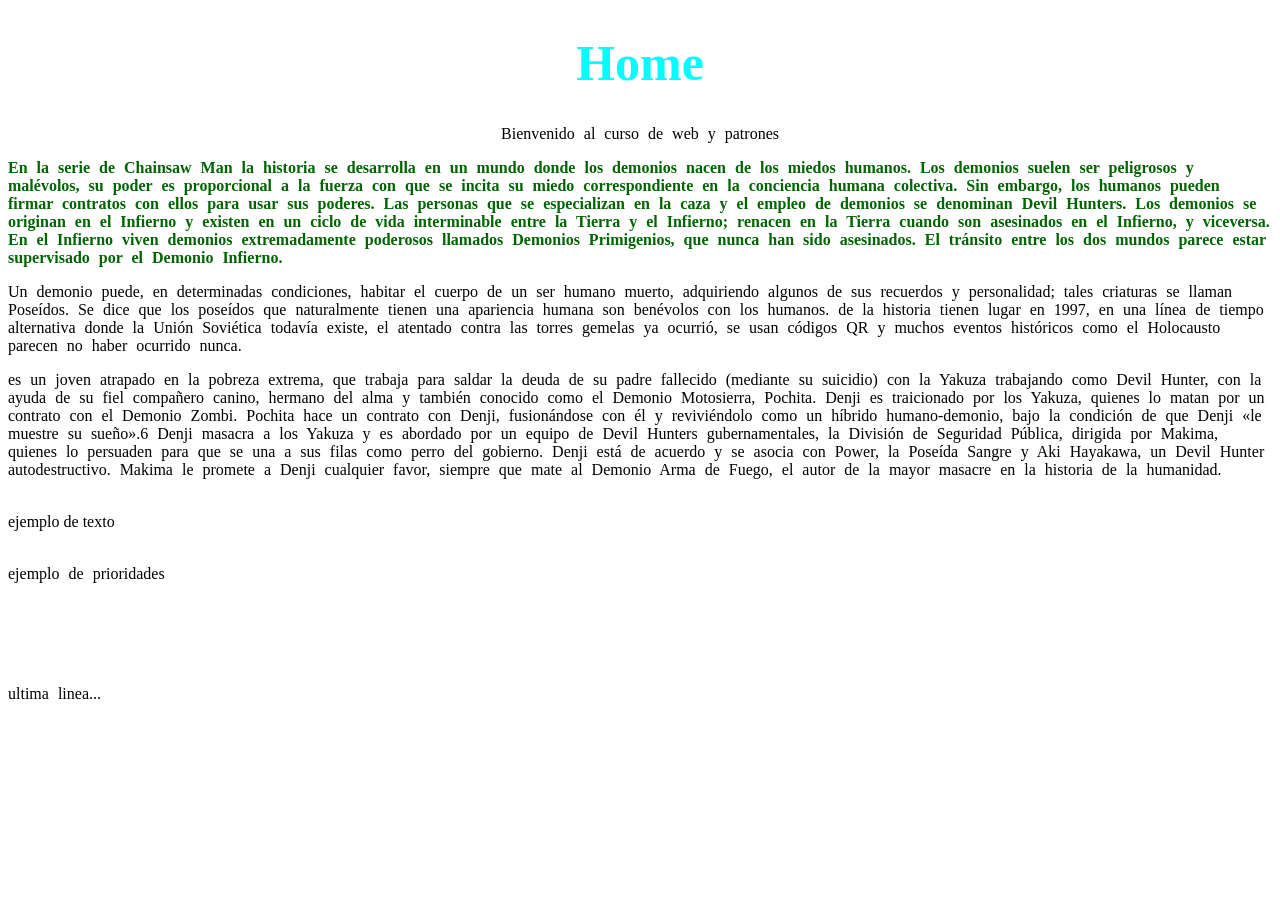
<file: src/main/resources/static/index.html>
<!DOCTYPE html>
<!--
Click nbfs://nbhost/SystemFileSystem/Templates/Licenses/license-default.txt to change this license
Click nbfs://nbhost/SystemFileSystem/Templates/Other/html.html to edit this template
-->
<html>
    <head>
        <title>Tienda en linea </title>
        <meta charset="UTF-8">
        <meta name="viewport" content="width=device-width, initial-scale=1.0">
        <link href="imagenes/css/estilos.css" rel="stylesheet" type="text/css"/>
    </head>
    
    <body>
        <div style=text-align:center;>
            <h1 id="tituloPrincipal" style="text-align: center;">Home</h1>
            <p> Bienvenido al curso de web y patrones </p>
        </div>
        
        <p class="parrafoNegrita">En la serie de Chainsaw Man la historia se desarrolla en un mundo donde los demonios nacen de los miedos humanos. Los demonios suelen ser peligrosos y malévolos, su poder es proporcional a la fuerza con que se incita su miedo correspondiente en la conciencia humana colectiva. Sin embargo, los humanos pueden firmar contratos con ellos para usar sus poderes. Las personas que se especializan en la caza y el empleo de demonios se denominan Devil Hunters. Los demonios se originan en el Infierno y existen en un ciclo de vida interminable entre la Tierra y el Infierno; renacen en la Tierra cuando son asesinados en el Infierno, y viceversa. En el Infierno viven demonios extremadamente poderosos llamados Demonios Primigenios, que nunca han sido asesinados. El tránsito entre los dos mundos parece estar supervisado por el Demonio Infierno.</p>
        <p>Un demonio puede, en determinadas condiciones, habitar el cuerpo de un ser humano muerto, adquiriendo algunos de sus recuerdos y personalidad; tales criaturas se llaman Poseídos. Se dice que los poseídos que naturalmente tienen una apariencia humana son benévolos con los humanos.

de la historia tienen lugar en 1997, en una línea de tiempo alternativa donde la Unión Soviética todavía existe, el atentado contra las torres gemelas ya ocurrió, se usan códigos QR y muchos eventos históricos como el Holocausto parecen no haber ocurrido nunca.</p>
        <p>es un joven atrapado en la pobreza extrema, que trabaja para saldar la deuda de su padre fallecido (mediante su suicidio) con la Yakuza trabajando como Devil Hunter, con la ayuda de su fiel compañero canino, hermano del alma y también conocido como el Demonio Motosierra, Pochita. Denji es traicionado por los Yakuza, quienes lo matan por un contrato con el Demonio Zombi. Pochita hace un contrato con Denji, fusionándose con él y reviviéndolo como un híbrido humano-demonio, bajo la condición de que Denji «le muestre su sueño».6​ Denji masacra a los Yakuza y es abordado por un equipo de Devil Hunters gubernamentales, la División de Seguridad Pública, dirigida por Makima, quienes lo persuaden para que se una a sus filas como perro del gobierno. Denji está de acuerdo y se asocia con Power, la Poseída Sangre y Aki Hayakawa, un Devil Hunter autodestructivo. Makima le promete a Denji cualquier favor, siempre que mate al Demonio Arma de Fuego, el autor de la mayor masacre en la historia de la humanidad.</p>
        <br /> 
        
        <div class="ejemploCaja">
            ejemplo de texto
        </div>
        <br />
        <p clas="prioridad"> ejemplo de prioridades </p>
        <br />
        <br />
        <p class="prioridad1 prioridad2"> ultima linea... </p>
         <p> ultima linea... </p>
    </body>
</html>
</file>
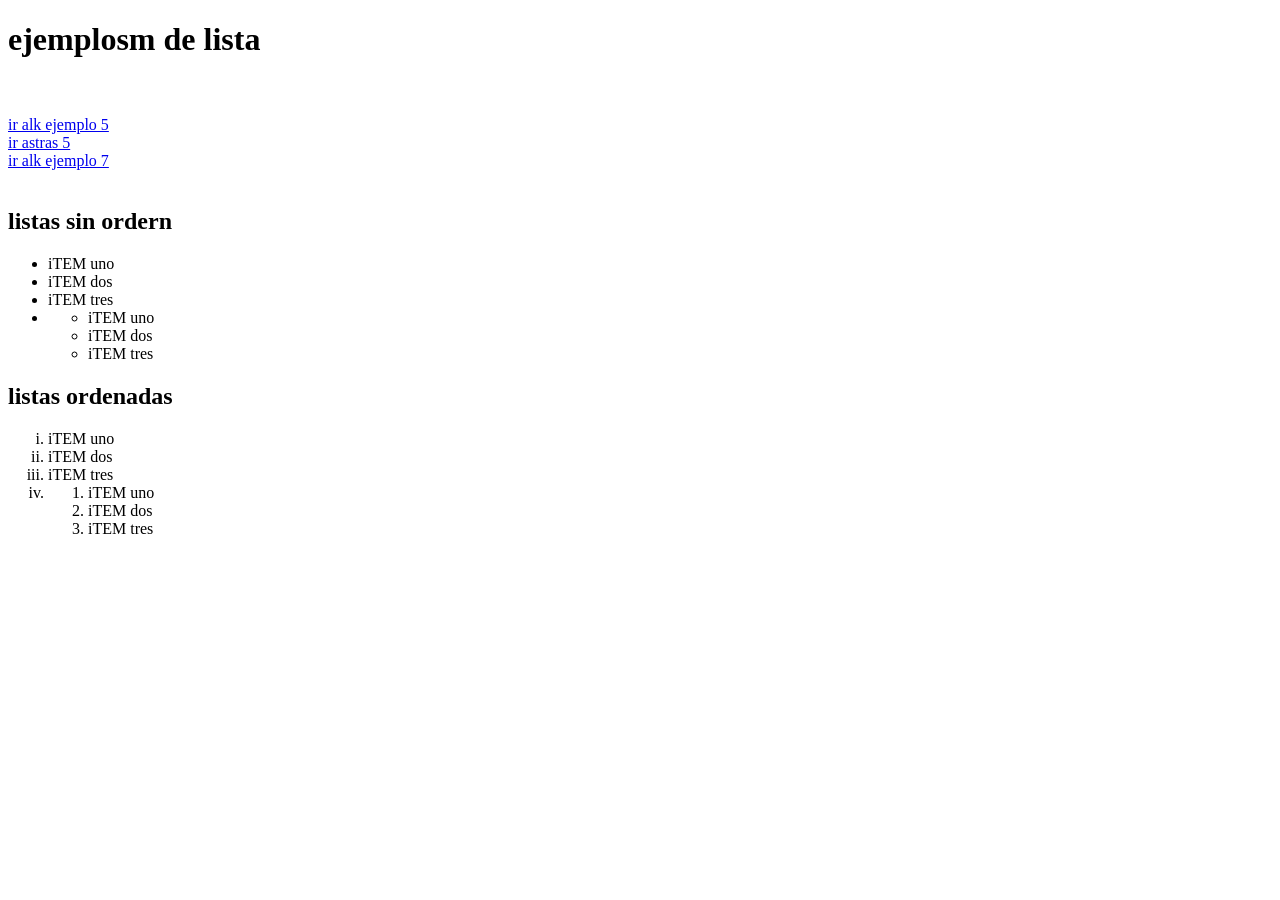
<file: ejemplo5.html>
<!DOCTYPE html>
<!--
Click nbfs://nbhost/SystemFileSystem/Templates/Licenses/license-default.txt to change this license
Click nbfs://nbhost/SystemFileSystem/Templates/Other/html.html to edit this template
-->
<html>
    <head>
        <title>TODO supply a title</title>
        <meta charset="UTF-8">
        <meta name="viewport" content="width=device-width, initial-scale=1.0">
    </head>
    <body>
        <h1> ejemplosm de lista </h1>
        <br />
        <br />
         <a href="index.html"> ir alk ejemplo 5</a> <br/>
        <a href="ejemplo5.html"> ir astras  5</a> <br/>
        <a href="ejemplo7.html"> ir alk ejemplo 7</a> <br/>
        <br />
        <h2> listas sin ordern </h2>
        <ul> 
            <li> iTEM uno</li>
            <li> iTEM dos </li>
            <li> iTEM tres </li>
            <li>
            <ul>
               <li> iTEM uno</li>
            <li> iTEM dos </li>
            <li> iTEM tres </li> 
            </ul>
            </li>
        </ul>
        <h2> listas ordenadas </h2>
        <ol type="i">
            <li> iTEM uno</li>
            <li> iTEM dos </li>
            <li> iTEM tres </li>
            <li>
                <ol>
               <li> iTEM uno</li>
            <li> iTEM dos </li>
            <li> iTEM tres </li> 
            </ol>
            </li>
        </ol>
    </body>
</html>
</file>
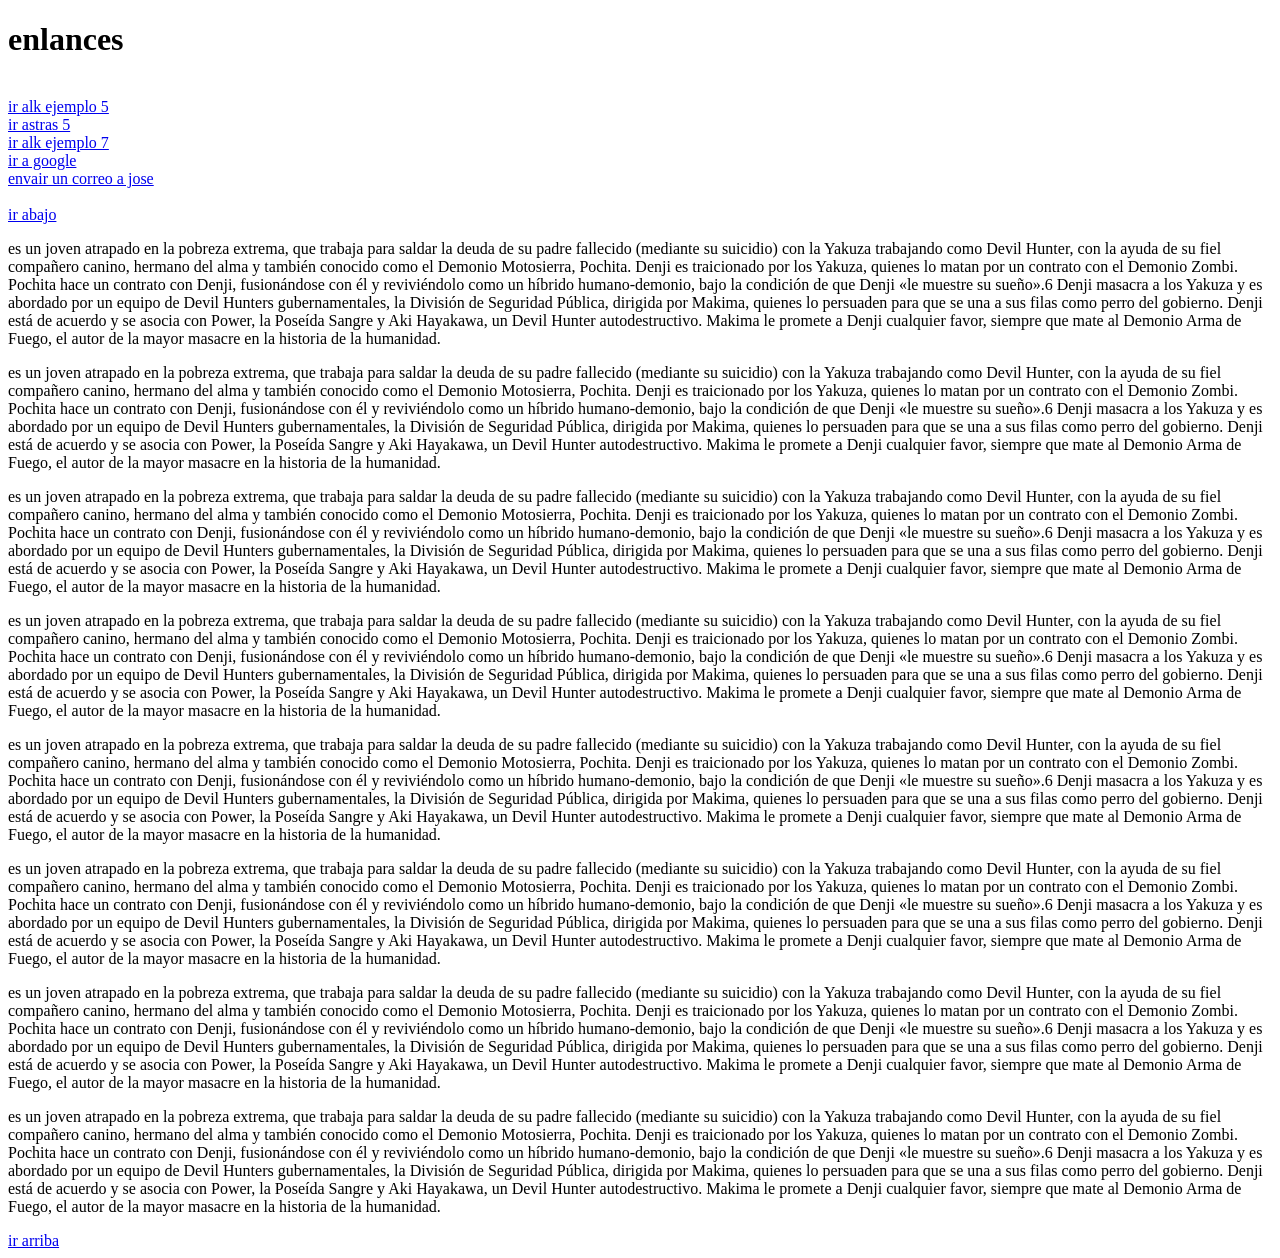
<file: ejemplo6.html>
<!DOCTYPE html>
<!--
Click nbfs://nbhost/SystemFileSystem/Templates/Licenses/license-default.txt to change this license
Click nbfs://nbhost/SystemFileSystem/Templates/Other/html.html to edit this template
-->
<html>
    <head>
        <title>TODO supply a title</title>
        <meta charset="UTF-8">
        <meta name="viewport" content="width=device-width, initial-scale=1.0">
    </head>
    <body>
        <h1>enlances </h1>
        <br />
        <a href="index.html"> ir alk ejemplo 5</a> <br/>
        <a href="ejemplo5.html"> ir astras  5</a> <br/>
        <a href="ejemplo7.html"> ir alk ejemplo 7</a> <br/>
        <a href="http//www.google.com" target="_blank"> ir a google </a> <br />
        <a href="mailto:jcruz70449@ufide.ac.cr">envair un correo a jose  </a>
        <br />
        <br />
        <a name="arriba"></a>
        <a href="#abajo"> ir abajo </a>
        <p>es un joven atrapado en la pobreza extrema, que trabaja para saldar la deuda de su padre fallecido (mediante su suicidio) con la Yakuza trabajando como Devil Hunter, con la ayuda de su fiel compañero canino, hermano del alma y también conocido como el Demonio Motosierra, Pochita. Denji es traicionado por los Yakuza, quienes lo matan por un contrato con el Demonio Zombi. Pochita hace un contrato con Denji, fusionándose con él y reviviéndolo como un híbrido humano-demonio, bajo la condición de que Denji «le muestre su sueño».6​ Denji masacra a los Yakuza y es abordado por un equipo de Devil Hunters gubernamentales, la División de Seguridad Pública, dirigida por Makima, quienes lo persuaden para que se una a sus filas como perro del gobierno. Denji está de acuerdo y se asocia con Power, la Poseída Sangre y Aki Hayakawa, un Devil Hunter autodestructivo. Makima le promete a Denji cualquier favor, siempre que mate al Demonio Arma de Fuego, el autor de la mayor masacre en la historia de la humanidad.</p>
        <p>es un joven atrapado en la pobreza extrema, que trabaja para saldar la deuda de su padre fallecido (mediante su suicidio) con la Yakuza trabajando como Devil Hunter, con la ayuda de su fiel compañero canino, hermano del alma y también conocido como el Demonio Motosierra, Pochita. Denji es traicionado por los Yakuza, quienes lo matan por un contrato con el Demonio Zombi. Pochita hace un contrato con Denji, fusionándose con él y reviviéndolo como un híbrido humano-demonio, bajo la condición de que Denji «le muestre su sueño».6​ Denji masacra a los Yakuza y es abordado por un equipo de Devil Hunters gubernamentales, la División de Seguridad Pública, dirigida por Makima, quienes lo persuaden para que se una a sus filas como perro del gobierno. Denji está de acuerdo y se asocia con Power, la Poseída Sangre y Aki Hayakawa, un Devil Hunter autodestructivo. Makima le promete a Denji cualquier favor, siempre que mate al Demonio Arma de Fuego, el autor de la mayor masacre en la historia de la humanidad.</p>
        <p>es un joven atrapado en la pobreza extrema, que trabaja para saldar la deuda de su padre fallecido (mediante su suicidio) con la Yakuza trabajando como Devil Hunter, con la ayuda de su fiel compañero canino, hermano del alma y también conocido como el Demonio Motosierra, Pochita. Denji es traicionado por los Yakuza, quienes lo matan por un contrato con el Demonio Zombi. Pochita hace un contrato con Denji, fusionándose con él y reviviéndolo como un híbrido humano-demonio, bajo la condición de que Denji «le muestre su sueño».6​ Denji masacra a los Yakuza y es abordado por un equipo de Devil Hunters gubernamentales, la División de Seguridad Pública, dirigida por Makima, quienes lo persuaden para que se una a sus filas como perro del gobierno. Denji está de acuerdo y se asocia con Power, la Poseída Sangre y Aki Hayakawa, un Devil Hunter autodestructivo. Makima le promete a Denji cualquier favor, siempre que mate al Demonio Arma de Fuego, el autor de la mayor masacre en la historia de la humanidad.</p>
        <p>es un joven atrapado en la pobreza extrema, que trabaja para saldar la deuda de su padre fallecido (mediante su suicidio) con la Yakuza trabajando como Devil Hunter, con la ayuda de su fiel compañero canino, hermano del alma y también conocido como el Demonio Motosierra, Pochita. Denji es traicionado por los Yakuza, quienes lo matan por un contrato con el Demonio Zombi. Pochita hace un contrato con Denji, fusionándose con él y reviviéndolo como un híbrido humano-demonio, bajo la condición de que Denji «le muestre su sueño».6​ Denji masacra a los Yakuza y es abordado por un equipo de Devil Hunters gubernamentales, la División de Seguridad Pública, dirigida por Makima, quienes lo persuaden para que se una a sus filas como perro del gobierno. Denji está de acuerdo y se asocia con Power, la Poseída Sangre y Aki Hayakawa, un Devil Hunter autodestructivo. Makima le promete a Denji cualquier favor, siempre que mate al Demonio Arma de Fuego, el autor de la mayor masacre en la historia de la humanidad.</p>
        <p>es un joven atrapado en la pobreza extrema, que trabaja para saldar la deuda de su padre fallecido (mediante su suicidio) con la Yakuza trabajando como Devil Hunter, con la ayuda de su fiel compañero canino, hermano del alma y también conocido como el Demonio Motosierra, Pochita. Denji es traicionado por los Yakuza, quienes lo matan por un contrato con el Demonio Zombi. Pochita hace un contrato con Denji, fusionándose con él y reviviéndolo como un híbrido humano-demonio, bajo la condición de que Denji «le muestre su sueño».6​ Denji masacra a los Yakuza y es abordado por un equipo de Devil Hunters gubernamentales, la División de Seguridad Pública, dirigida por Makima, quienes lo persuaden para que se una a sus filas como perro del gobierno. Denji está de acuerdo y se asocia con Power, la Poseída Sangre y Aki Hayakawa, un Devil Hunter autodestructivo. Makima le promete a Denji cualquier favor, siempre que mate al Demonio Arma de Fuego, el autor de la mayor masacre en la historia de la humanidad.</p>
        <p>es un joven atrapado en la pobreza extrema, que trabaja para saldar la deuda de su padre fallecido (mediante su suicidio) con la Yakuza trabajando como Devil Hunter, con la ayuda de su fiel compañero canino, hermano del alma y también conocido como el Demonio Motosierra, Pochita. Denji es traicionado por los Yakuza, quienes lo matan por un contrato con el Demonio Zombi. Pochita hace un contrato con Denji, fusionándose con él y reviviéndolo como un híbrido humano-demonio, bajo la condición de que Denji «le muestre su sueño».6​ Denji masacra a los Yakuza y es abordado por un equipo de Devil Hunters gubernamentales, la División de Seguridad Pública, dirigida por Makima, quienes lo persuaden para que se una a sus filas como perro del gobierno. Denji está de acuerdo y se asocia con Power, la Poseída Sangre y Aki Hayakawa, un Devil Hunter autodestructivo. Makima le promete a Denji cualquier favor, siempre que mate al Demonio Arma de Fuego, el autor de la mayor masacre en la historia de la humanidad.</p>
        <p>es un joven atrapado en la pobreza extrema, que trabaja para saldar la deuda de su padre fallecido (mediante su suicidio) con la Yakuza trabajando como Devil Hunter, con la ayuda de su fiel compañero canino, hermano del alma y también conocido como el Demonio Motosierra, Pochita. Denji es traicionado por los Yakuza, quienes lo matan por un contrato con el Demonio Zombi. Pochita hace un contrato con Denji, fusionándose con él y reviviéndolo como un híbrido humano-demonio, bajo la condición de que Denji «le muestre su sueño».6​ Denji masacra a los Yakuza y es abordado por un equipo de Devil Hunters gubernamentales, la División de Seguridad Pública, dirigida por Makima, quienes lo persuaden para que se una a sus filas como perro del gobierno. Denji está de acuerdo y se asocia con Power, la Poseída Sangre y Aki Hayakawa, un Devil Hunter autodestructivo. Makima le promete a Denji cualquier favor, siempre que mate al Demonio Arma de Fuego, el autor de la mayor masacre en la historia de la humanidad.</p>
        <p>es un joven atrapado en la pobreza extrema, que trabaja para saldar la deuda de su padre fallecido (mediante su suicidio) con la Yakuza trabajando como Devil Hunter, con la ayuda de su fiel compañero canino, hermano del alma y también conocido como el Demonio Motosierra, Pochita. Denji es traicionado por los Yakuza, quienes lo matan por un contrato con el Demonio Zombi. Pochita hace un contrato con Denji, fusionándose con él y reviviéndolo como un híbrido humano-demonio, bajo la condición de que Denji «le muestre su sueño».6​ Denji masacra a los Yakuza y es abordado por un equipo de Devil Hunters gubernamentales, la División de Seguridad Pública, dirigida por Makima, quienes lo persuaden para que se una a sus filas como perro del gobierno. Denji está de acuerdo y se asocia con Power, la Poseída Sangre y Aki Hayakawa, un Devil Hunter autodestructivo. Makima le promete a Denji cualquier favor, siempre que mate al Demonio Arma de Fuego, el autor de la mayor masacre en la historia de la humanidad.</p>
        <a name="abajo"></a>
        <a href="#arriba"> ir arriba</a>
    </body>
</html>
</file>
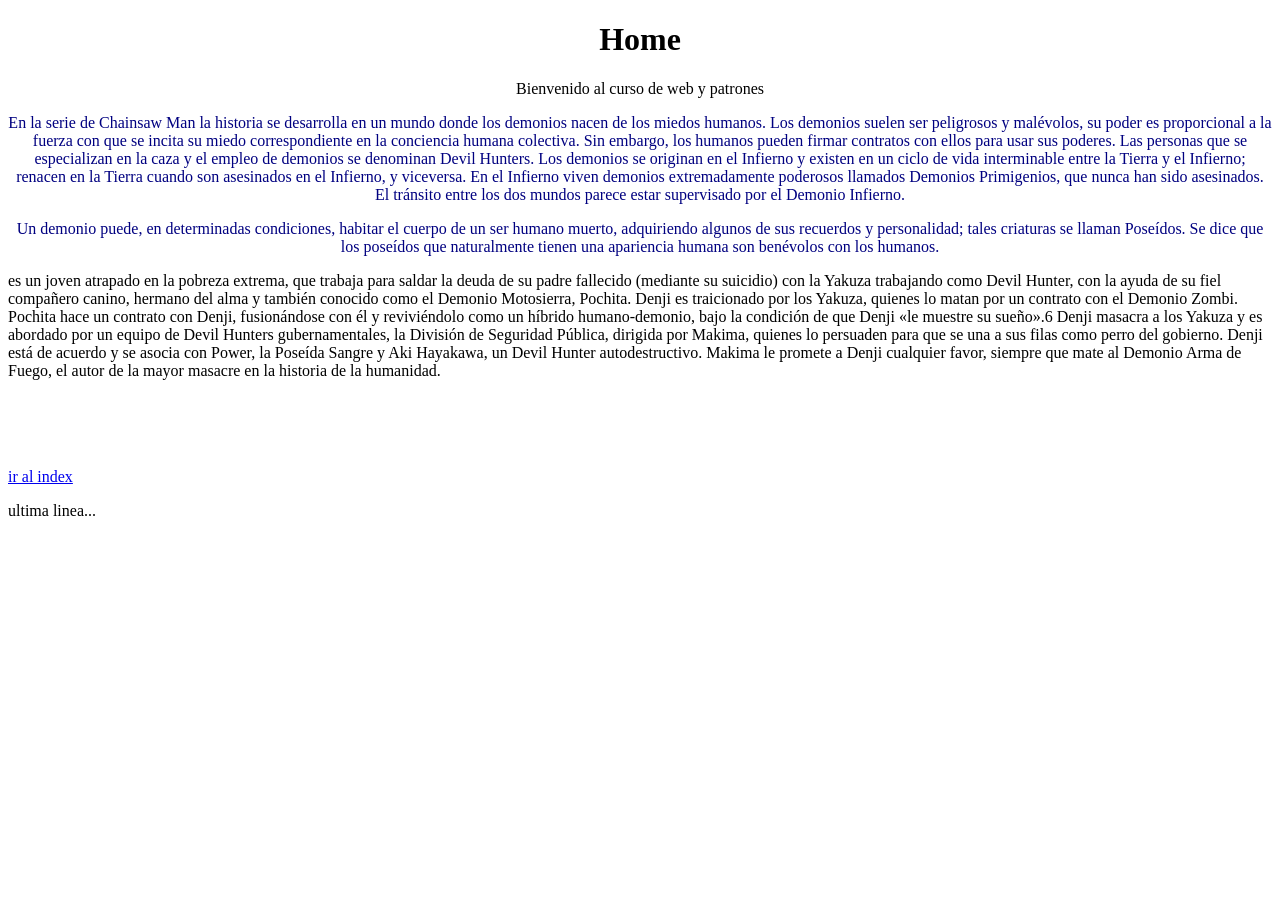
<file: src/main/resources/static/ejemplo2.html>
<!DOCTYPE html>

<html>
    <head>
        <title>Tienda en linea </title>
        <meta charset="UTF-8">
        <meta name="viewport" content="width=device-width, initial-scale=1.0">
    </head>
    <body>
        <div style=text-align:center;>
            <h1 > Home</h1>
            <p> Bienvenido al curso de web y patrones </p>
        </div>
        
        
        <div style="text-align: center; color: navy;">
             <p>En la serie de Chainsaw Man la historia se desarrolla en un mundo donde los demonios nacen de los miedos humanos. Los demonios suelen ser peligrosos y malévolos, su poder es proporcional a la fuerza con que se incita su miedo correspondiente en la conciencia humana colectiva. Sin embargo, los humanos pueden firmar contratos con ellos para usar sus poderes. Las personas que se especializan en la caza y el empleo de demonios se denominan Devil Hunters. Los demonios se originan en el Infierno y existen en un ciclo de vida interminable entre la Tierra y el Infierno; renacen en la Tierra cuando son asesinados en el Infierno, y viceversa. En el Infierno viven demonios extremadamente poderosos llamados Demonios Primigenios, que nunca han sido asesinados. El tránsito entre los dos mundos parece estar supervisado por el Demonio Infierno.</p>
              <p>Un demonio puede, en determinadas condiciones, habitar el cuerpo de un ser humano muerto, adquiriendo algunos de sus recuerdos y personalidad; tales criaturas se llaman Poseídos. Se dice que los poseídos que naturalmente tienen una apariencia humana son benévolos con los humanos.</p>
        </div>
        <p>es un joven atrapado en la pobreza extrema, que trabaja para saldar la deuda de su padre fallecido (mediante su suicidio) con la Yakuza trabajando como Devil Hunter, con la ayuda de su fiel compañero canino, hermano del alma y también conocido como el Demonio Motosierra, Pochita. Denji es traicionado por los Yakuza, quienes lo matan por un contrato con el Demonio Zombi. Pochita hace un contrato con Denji, fusionándose con él y reviviéndolo como un híbrido humano-demonio, bajo la condición de que Denji «le muestre su sueño».6​ Denji masacra a los Yakuza y es abordado por un equipo de Devil Hunters gubernamentales, la División de Seguridad Pública, dirigida por Makima, quienes lo persuaden para que se una a sus filas como perro del gobierno. Denji está de acuerdo y se asocia con Power, la Poseída Sangre y Aki Hayakawa, un Devil Hunter autodestructivo. Makima le promete a Denji cualquier favor, siempre que mate al Demonio Arma de Fuego, el autor de la mayor masacre en la historia de la humanidad.</p>
        <br /> 
        <br />
        <br />
        <br />
        <a href="pagina3.html"> ir al index </a>
        <p> ultima linea... </p>
    </body>
</html>
</file>
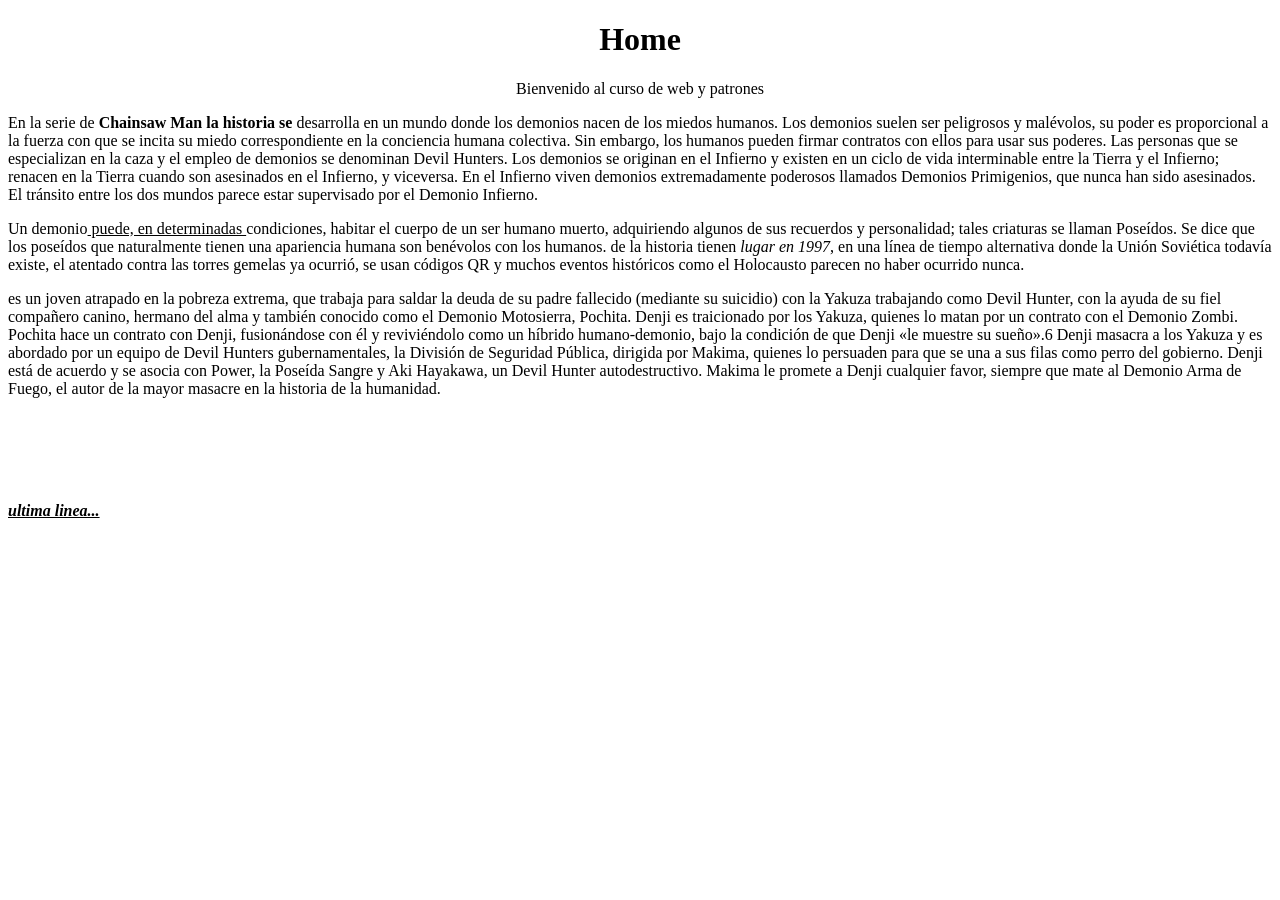
<file: src/main/resources/static/ejemplo3.html>
<!DOCTYPE html>
<!--
Click nbfs://nbhost/SystemFileSystem/Templates/Licenses/license-default.txt to change this license
Click nbfs://nbhost/SystemFileSystem/Templates/Other/html.html to edit this template
-->
<html>
    <head>
        <title>Tienda en linea </title>
        <meta charset="UTF-8">
        <meta name="viewport" content="width=device-width, initial-scale=1.0">
    </head>
    <body>
        <div style=text-align:center;>
            <h1 > Home</h1>
            <p> Bienvenido al curso de web y patrones </p>
        </div>
        
        <p>En la serie de<strong> Chainsaw Man la historia se</strong> desarrolla en un mundo donde los demonios nacen de los miedos humanos. Los demonios suelen ser peligrosos y malévolos, su poder es proporcional a la fuerza con que se incita su miedo correspondiente en la conciencia humana colectiva. Sin embargo, los humanos pueden firmar contratos con ellos para usar sus poderes. Las personas que se especializan en la caza y el empleo de demonios se denominan Devil Hunters. Los demonios se originan en el Infierno y existen en un ciclo de vida interminable entre la Tierra y el Infierno; renacen en la Tierra cuando son asesinados en el Infierno, y viceversa. En el Infierno viven demonios extremadamente poderosos llamados Demonios Primigenios, que nunca han sido asesinados. El tránsito entre los dos mundos parece estar supervisado por el Demonio Infierno.</p>
        <p>Un demonio<u> puede, en determinadas </u>condiciones, habitar el cuerpo de un ser humano muerto, adquiriendo algunos de sus recuerdos y personalidad; tales criaturas se llaman Poseídos. Se dice que los poseídos que naturalmente tienen una apariencia humana son benévolos con los humanos.

            de la historia tienen <i>lugar en 1997</i>, en una línea de tiempo alternativa donde la Unión Soviética todavía existe, el atentado contra las torres gemelas ya ocurrió, se usan códigos QR y muchos eventos históricos como el Holocausto parecen no haber ocurrido nunca.</p>
        <p>es un joven atrapado en la pobreza extrema, que trabaja para saldar la deuda de su padre fallecido (mediante su suicidio) con la Yakuza trabajando como Devil Hunter, con la ayuda de su fiel compañero canino, hermano del alma y también conocido como el Demonio Motosierra, Pochita. Denji es traicionado por los Yakuza, quienes lo matan por un contrato con el Demonio Zombi. Pochita hace un contrato con Denji, fusionándose con él y reviviéndolo como un híbrido humano-demonio, bajo la condición de que Denji «le muestre su sueño».6​ Denji masacra a los Yakuza y es abordado por un equipo de Devil Hunters gubernamentales, la División de Seguridad Pública, dirigida por Makima, quienes lo persuaden para que se una a sus filas como perro del gobierno. Denji está de acuerdo y se asocia con Power, la Poseída Sangre y Aki Hayakawa, un Devil Hunter autodestructivo. Makima le promete a Denji cualquier favor, siempre que mate al Demonio Arma de Fuego, el autor de la mayor masacre en la historia de la humanidad.</p>
        <br /> 
        <br />
        <br />
        <br />
        <p> <strong><u><i> ultima linea...</i></u></strong> </p>
    </body>
</html>
</file>
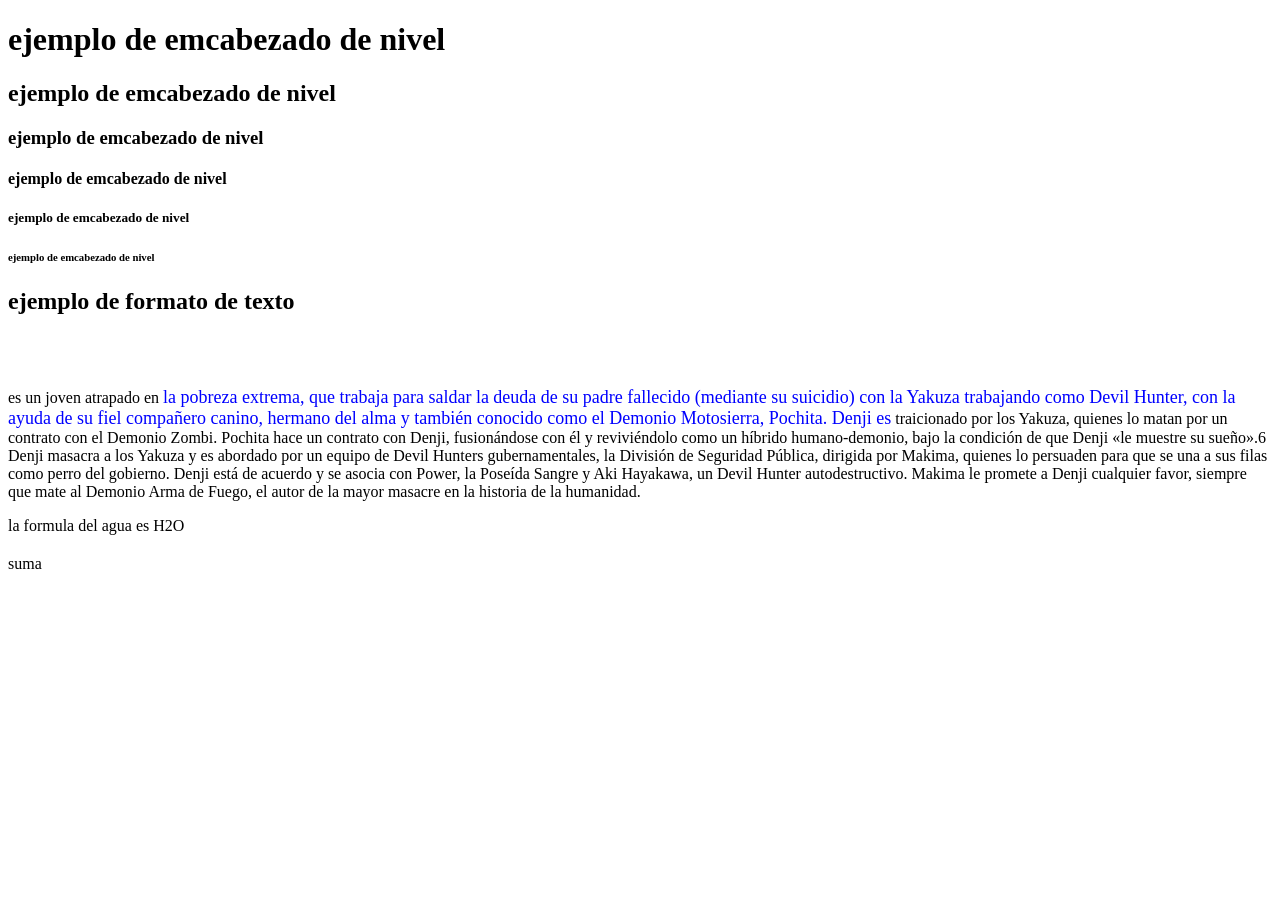
<file: src/main/resources/static/ejemplo4.html>
<!DOCTYPE html>
<!--
Click nbfs://nbhost/SystemFileSystem/Templates/Licenses/license-default.txt to change this license
Click nbfs://nbhost/SystemFileSystem/Templates/Other/html.html to edit this template
-->
<html>
    <head>
        <title>Tienda en linea </title>
        <meta charset="UTF-8">
        <meta name="viewport" content="width=device-width, initial-scale=1.0">
    </head>
    <body>
        <h1> ejemplo de emcabezado de nivel  </h1>
        <h2> ejemplo de emcabezado de nivel  </h2>
        <h3> ejemplo de emcabezado de nivel  </h3>
        <h4> ejemplo de emcabezado de nivel  </h4>
        <h5> ejemplo de emcabezado de nivel  </h5>
        <h6> ejemplo de emcabezado de nivel  </h6>
        
        
        <div>
            <h2>ejemplo de formato de texto </h2>
            <br />
            <br />
            
            <p>es un joven atrapado en <span style="color: blue; font-family: Comic Sans MS; font-size: 18px">la pobreza extrema, que trabaja para saldar la deuda de su padre fallecido (mediante su suicidio) con la Yakuza trabajando como Devil Hunter, con la ayuda de su fiel compañero canino, hermano del alma y también conocido como el Demonio Motosierra, Pochita. Denji es</span> traicionado por los Yakuza, quienes lo matan por un contrato con el Demonio Zombi. Pochita hace un contrato con Denji, fusionándose con él y reviviéndolo como un híbrido humano-demonio, bajo la condición de que Denji «le muestre su sueño».6​ Denji masacra a los Yakuza y es abordado por un equipo de Devil Hunters gubernamentales, la División de Seguridad Pública, dirigida por Makima, quienes lo persuaden para que se una a sus filas como perro del gobierno. Denji está de acuerdo y se asocia con Power, la Poseída Sangre y Aki Hayakawa, un Devil Hunter autodestructivo. Makima le promete a Denji cualquier favor, siempre que mate al Demonio Arma de Fuego, el autor de la mayor masacre en la historia de la humanidad.</p>
            <p> la formula del agua es H<sub></sub>2O</p>
            <p> suma 
        </div>
    </body>
</html>
</file>
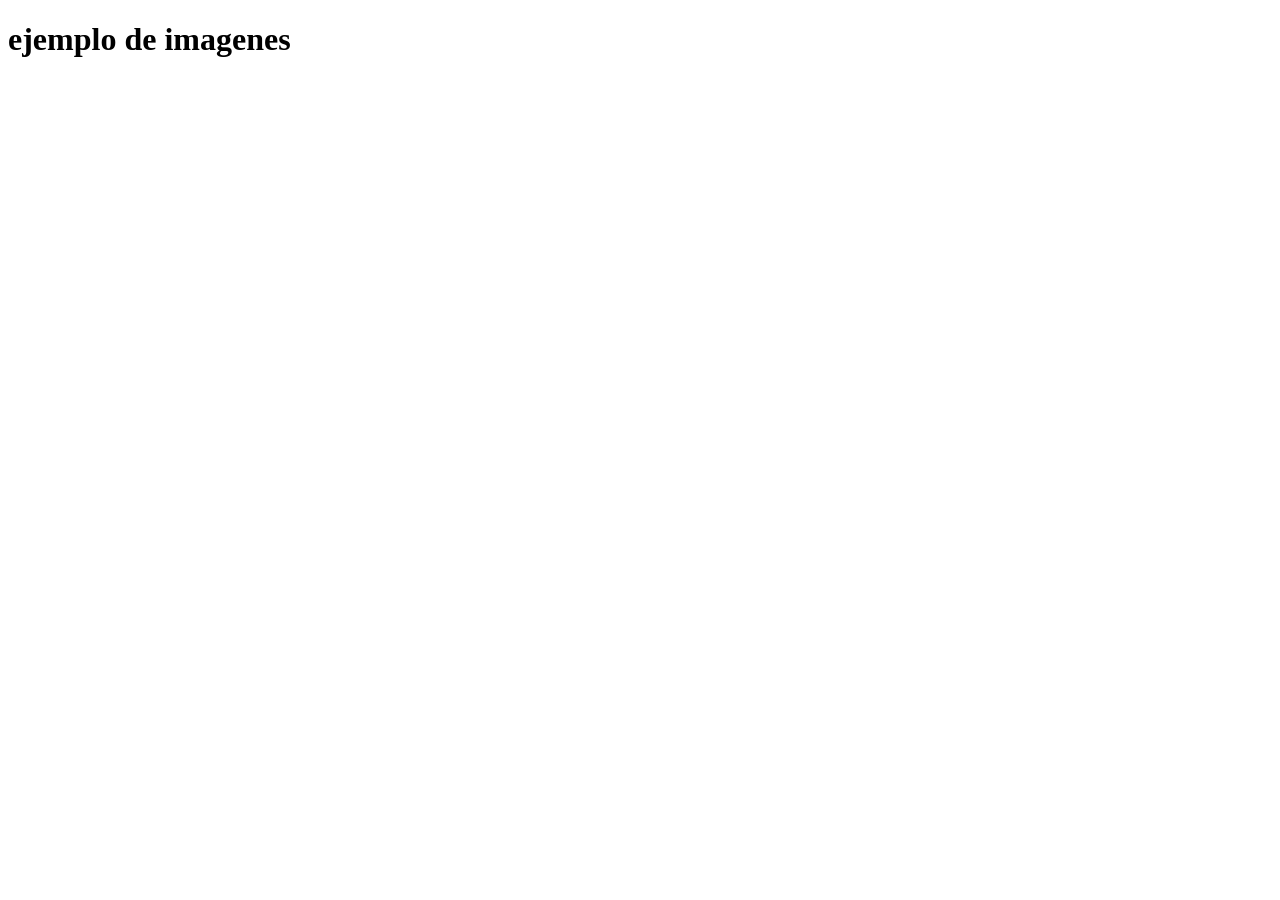
<file: src/main/resources/static/ejemplo7.html>
<!DOCTYPE html>
<!--
Click nbfs://nbhost/SystemFileSystem/Templates/Licenses/license-default.txt to change this license
Click nbfs://nbhost/SystemFileSystem/Templates/Other/html.html to edit this template
-->
<html>
    <head>
        <title>TODO supply a title</title>
        <meta charset="UTF-8">
        <meta name="viewport" content="width=device-width, initial-scale=1.0">
    </head>
    <body>
        <h1>ejemplo de imagenes </h1>
        <br />
         <br />
          <br />
    </body>
</html>
</file>
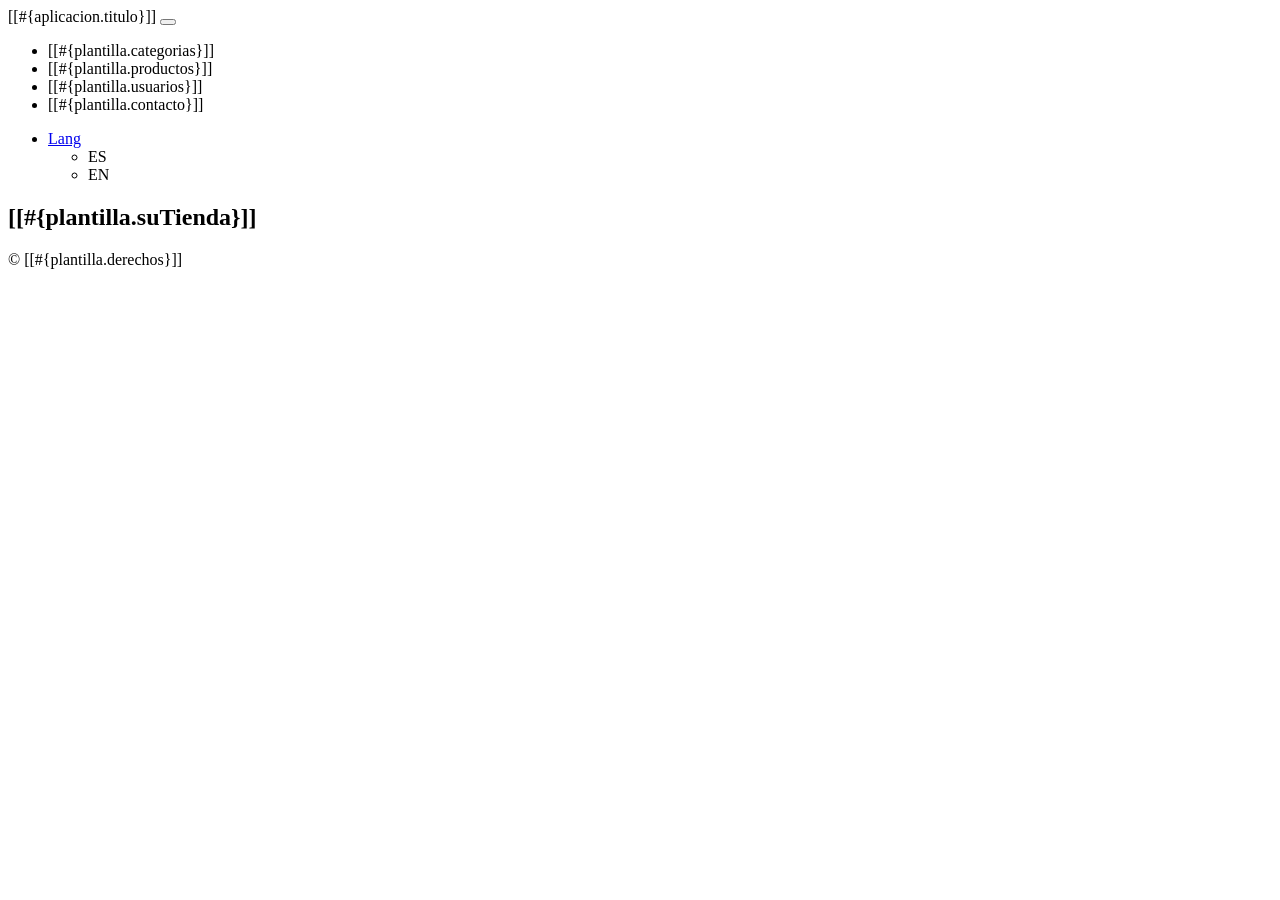
<file: src/main/resources/templates/layout/plantilla.html>
<!DOCTYPE html>

<html xmlns="http://www.w3.org/1999/xhtml"
      xmlns:th="http://www.thymeleaf.org">
    <head th:fragment="head">
        <title>TechShop</title>
        <meta charset="UTF-8" />
        <link th:href="@{/webjars/bootstrap/css/bootstrap.min.css}" rel="stylesheet"/>
        <link th:href="@{/webjars/font-awesome/css/all.css}" rel="stylesheet"/>
        <script th:src="@{/webjars/jquery/jquery.min.js}"></script>
        <script th:src="@{/webjars/popper.js/umd/popper.min.js}"></script>
        <script th:src="@{/webjars/bootstrap/js/bootstrap.min.js}"></script>    
    </head>
    <body>
        <header th:fragment="header" class="header">
            <nav class="navbar navbar-expand-sm navbar-dark bg-dark p-0">
                <div class="container">
                    <a th:href="@{/}" class="navbar-brand">[[#{aplicacion.titulo}]]</a>
                    <button class="navbar-toggler" data-bs-toggle="collapse" data-bs-target="#navbarCollapse">
                        <span class="navbar-toggler-icon"></span>
                    </button>
                    <div class="collapse navbar-collapse justify-content-between" id="navbarCollapse">
                        <ul class="navbar-nav">
                            <li class="nav-item px-2">
                                <a class="nav-link" th:href="@{/categoria/listado}">[[#{plantilla.categorias}]]</a></li>
                            <li class="nav-item px-2">
                                <a class="nav-link" th:href="@{/producto/listado}">[[#{plantilla.productos}]]</a></li>
                            <li class="nav-item px-2">
                                <a class="nav-link" th:href="@{/usuario/listado}">[[#{plantilla.usuarios}]]</a></li>
                            <li class="nav-item px-2">
                                <a class="nav-link" th:href="@{/contacto}">[[#{plantilla.contacto}]]</a></li>
                        </ul>
                        <ul class="navbar-nav">
                            <li class="nav-item dropdown">
                                <a class="nav-link dropdown-toggle" data-bs-toggle="dropdown" href="#" role="button" aria-expanded="false">Lang</a>
                                <ul class="dropdown-menu dropdown-menu-dark">
                                    <li><a class="dropdown-item"  th:href="@{/(lang=es)}">ES</a></li>
                                    <li><a class="dropdown-item" th:href="@{/(lang=en)}">EN</a></li>
                                </ul>
                            </li>
                        </ul>                        
                    </div>
                </div>
            </nav>
            <section id="main-header" class="py-2 bg-success text-white">
                <div class="container">
                    <div class="row">
                        <div class="col-md-6">
                            <h1><i class="fas fa-cog"></i> [[#{plantilla.suTienda}]]</h1>
                        </div>
                    </div>
                </div>
            </section>
        </header>

        <footer th:fragment="footer" class="bg-info text-white mt-5 p-2">
            <div class="container">
                <div class="col">
                    <p class="lead text-center">
                        &COPY [[#{plantilla.derechos}]]
                    </p>
                </div>
            </div>
        </footer>
    </body>
</html>
</file>
<file: src/main/resources/static/imagenes/css/estilos.css>
#tituloPrincipal{
    color:  aqua;
    font-size: 50px;
    
}

.parrafoNegrita{
    font-weight: bold;
    color: darkgreen;
}

.parrafoEspecial{
    font-family: Comic Sans MS;
    
}
.prioridad{
    color: red;
    
}
.prioridad1{
    color: red;
    
}
.prioridad2{
    color: appworkspace;
    
}
p{
    word-spacing: 5px;
}
.ejemploCajas{
    border :  2px solid black;
    
    
    padding: 20px 10px 15px 30px
        
    
    
    
    
}
</file>
